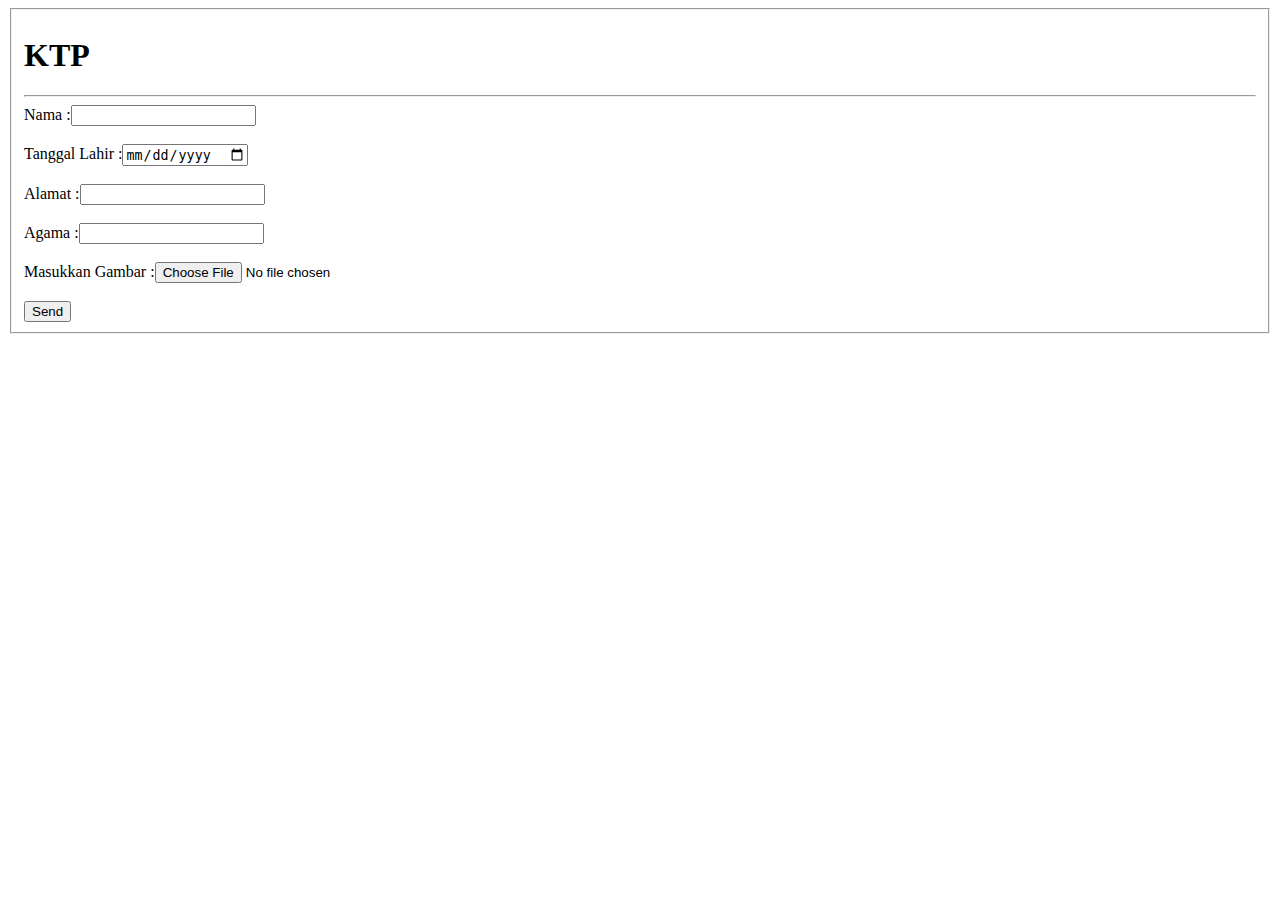
<file: src/main/resources/static/index.html>
<!DOCTYPE html>
<!--
To change this license header, choose License Headers in Project Properties.
To change this template file, choose Tools | Templates
and open the template in the editor.
-->
<html>
    <head>
        <title>Data KTP</title>
        <meta charset="UTF-8">
        <meta name="viewport" content="width=device-width, initial-scale=1.0">
    </head>
    <body>
        <fieldset>
        <h1>KTP</h1>
        <hr>
        <form action="/sendData"method="POST" enctype="multipart/form-data">
            Nama :<input type="text" name="mytext"/> <br><br>
            Tanggal Lahir :<input type="date" name="tanggal"/> <br><br>
            Alamat :<input type="text" name="alamat"/> <br><br>
            Agama :<input type="text" name="agama"/> <br><br>
            Masukkan Gambar :<input type="file" name="myimage"/> <br><br>
            <input type="submit" value="Send"/>
        </form>
        </fieldset>
    </body>
</html>
</file>
